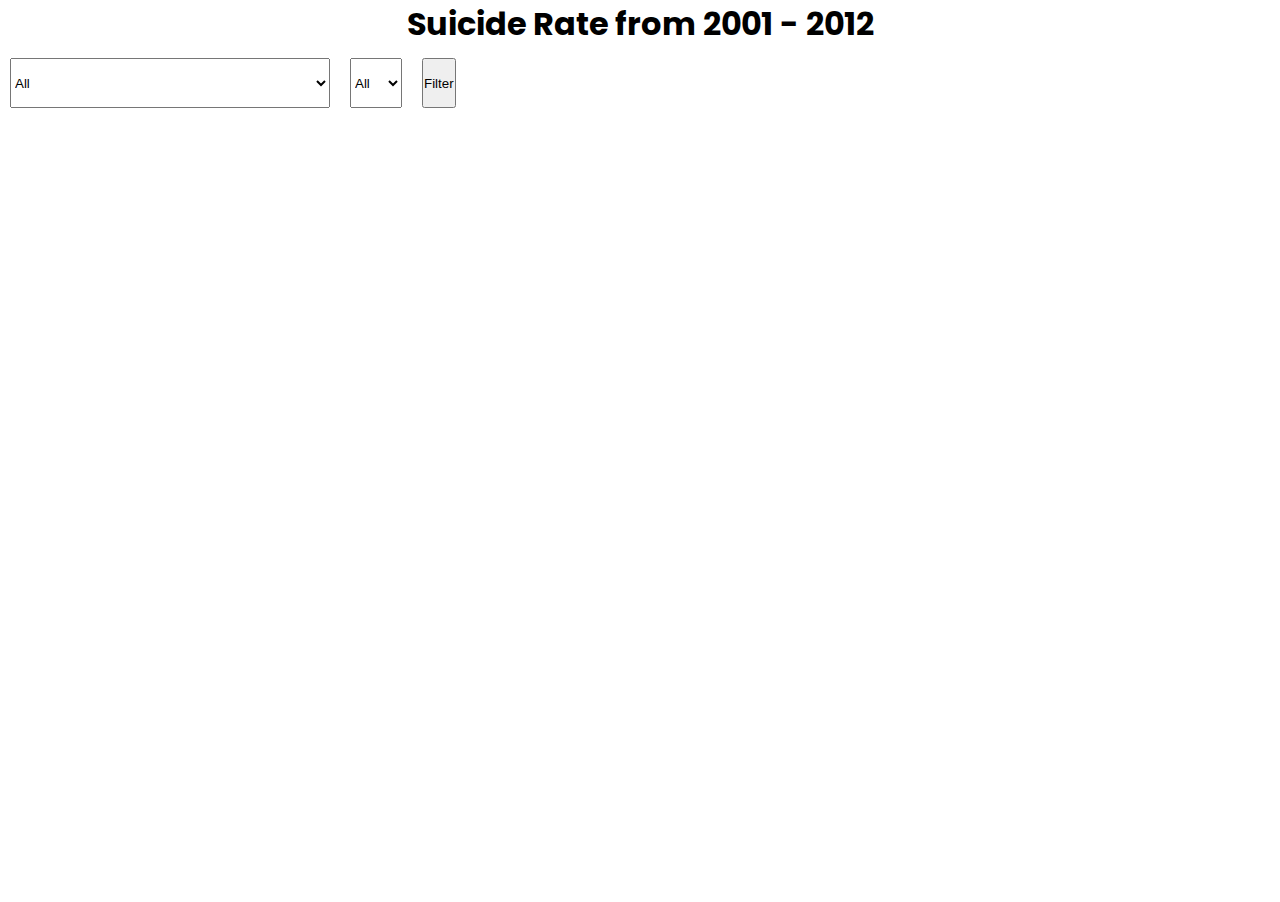
<file: templates/index.html>
<!DOCTYPE html>
<html lang="en">
  <head>
    <meta charset="UTF-8" />
    <meta name="viewport" content="width=device-width, initial-scale=1.0" />
    <meta http-equiv="X-UA-Compatible" content="ie=edge" />
    <title>India</title>
    <script src="https://code.highcharts.com/maps/highmaps.js"></script>
    <link
      href="https://fonts.googleapis.com/css2?family=Poppins:wght@200;400&display=swap"
      rel="stylesheet"
    />
    <link
      href="https://cdn.jsdelivr.net/npm/bootstrap@5.0.2/dist/css/bootstrap.min.css"
      rel="stylesheet"
      integrity="sha384-EVSTQN3/azprG1Anm3QDgpJLIm9Nao0Yz1ztcQTwFspd3yD65VohhpuuCOmLASjC"
      crossorigin="anonymous"
    />
    <style>
      * {
        margin: 0;
        padding: 0;
      }

      #container {
        width: 100%;
        height: calc(100% - (46.5px + 70px));
      }

      body {
        font-family: "Poppins", sans-serif;
        height: 100vh;
      }

      .heading {
        text-align: center;
      }

      .search_container {
        display: flex;
        height: 50px;
        margin: 10px 10px;
        gap: 20px;
      }
    </style>
  </head>
  <body>
    <h1 class="heading">Suicide Rate from 2001 - 2012</h1>
    <form id="form" class="search_container">
      <select id="cause" class="form-select">
        <option>All</option>
        <option>unemployment</option>
        <option>Physical Abuse (Rape/Incest Etc.)</option>
        <option>Other Prolonged Illness</option>
        <option>Cancellation/Non-Settlement of Marriage</option>
        <option>Divorce</option>
        <option>Ideological Causes/Hero Worshipping</option>
        <option>Failure in Examination</option>
        <option>Poverty</option>
        <option>Dowry Dispute</option>
        <option>Family Problems</option>
        <option>Property Dispute</option>
        <option>Other Causes (Please Specity)</option>
        <option>Causes Not known</option>
        <option>Illegitimate Pregnancy</option>
        <option>Death of Dear Person</option>
        <option>Paralysis</option>
        <option>Suspected/Illicit Relation</option>
        <option>Not having Children (Barrenness/Impotency</option>
        <option>Love Affairs</option>
        <option>Fall in Social Reputation</option>
        <option>Bankruptcy or Sudden change in Economic Status</option>
        <option>Drug Abuse/Addiction</option>
        <option>Professional/Career Problem</option>
        <option>Illness (Aids/STD)</option>
        <option>Insanity/Mental Illness</option>
        <option>Cancer</option>
        <option>Not having Children(Barrenness/Impotency</option>
      </select>

      <select id="year" class="form-select">
        <option>All</option>
        <option>2001</option>
        <option>2002</option>
        <option>2003</option>
        <option>2004</option>
        <option>2005</option>
        <option>2006</option>
        <option>2007</option>
        <option>2008</option>
        <option>2009</option>
        <option>2010</option>
        <option>2011</option>
        <option>2012</option>
      </select>

      <button class="btn btn-primary">Filter</button>
    </form>
    <div id="container"></div>
    <script type="text/javascript">
      let chart;
      (async () => {
        const mapData = await fetch(
          "https://code.highcharts.com/mapdata/countries/in/in-all.topo.json"
        ).then((response) => response.json());

        const data = await fetch("/api/map").then((response) =>
          response.json()
        );

        chart = Highcharts.mapChart("container", {
          title: {
            text: null,
          },
          chart: {
            styledMode: false,
          },
          mapNavigation: {
            enabled: true,
            buttonOptions: {
              verticalAlign: "bottom",
            },
          },
          colorAxis: {
            min: 1,
            max: 1_301_20,
            type: "logarithmic",
            // stops: [
            //   // b30000	a10000	8f0000	7d0000	6b0000	5a0000
            //   [0, "#fffff"],
            //   [0.166, "#ca4d4d"],
            //   [0.166 * 2, "#b30000"],
            //   [0.166 * 3, "#ca4d4d"],
            //   [0.166 * 4, "#bb1a1a"],
            //   [0.166 * 5, "#b30000"],
            //   [1, "#8f0000"],
            // ],
            stops: [
              [0, "#7EAB55"],
              [0.2, "#FFFE55"],
              [0.4, "#F5C142"],
              [0.6, "#DF8244"],
              [1, "#B02418"],
            ],
          },
          colors: [],
          series: [
            {
              mapData,
              name: "Death Rate",
              data,
              states: {
                hover: {
                  color: "#1a90f0",
                },
              },
              tooltip: {
                valueSuffix: " deaths",
                followPointer: true,
              },
              events: {
                click: (e) => {
                  const siteID = e.point["hc-key"];
                  console.log(siteID);
                  window.location.href = `/${siteID}`;
                },
              },
            },
          ],
        });
      })();

      const year = document.getElementById("year");
      const cause = document.getElementById("cause");
      const form = document.getElementById("form");

      form.addEventListener("submit", async (e) => {
        e.preventDefault();
        if (!year.value || !cause.value) {
          return;
        }

        const fetchedData = await fetch("/api/map", {
          method: "POST",
          headers: {
            "Content-Type": "application/json",
          },
          body: JSON.stringify({
            cause: cause.value,
            year: year.value,
          }),
        }).then((response) => response.json());

        chart.update({
          series: [{ data: fetchedData }],
        });
      });
    </script>
  </body>
</html>
</file>
